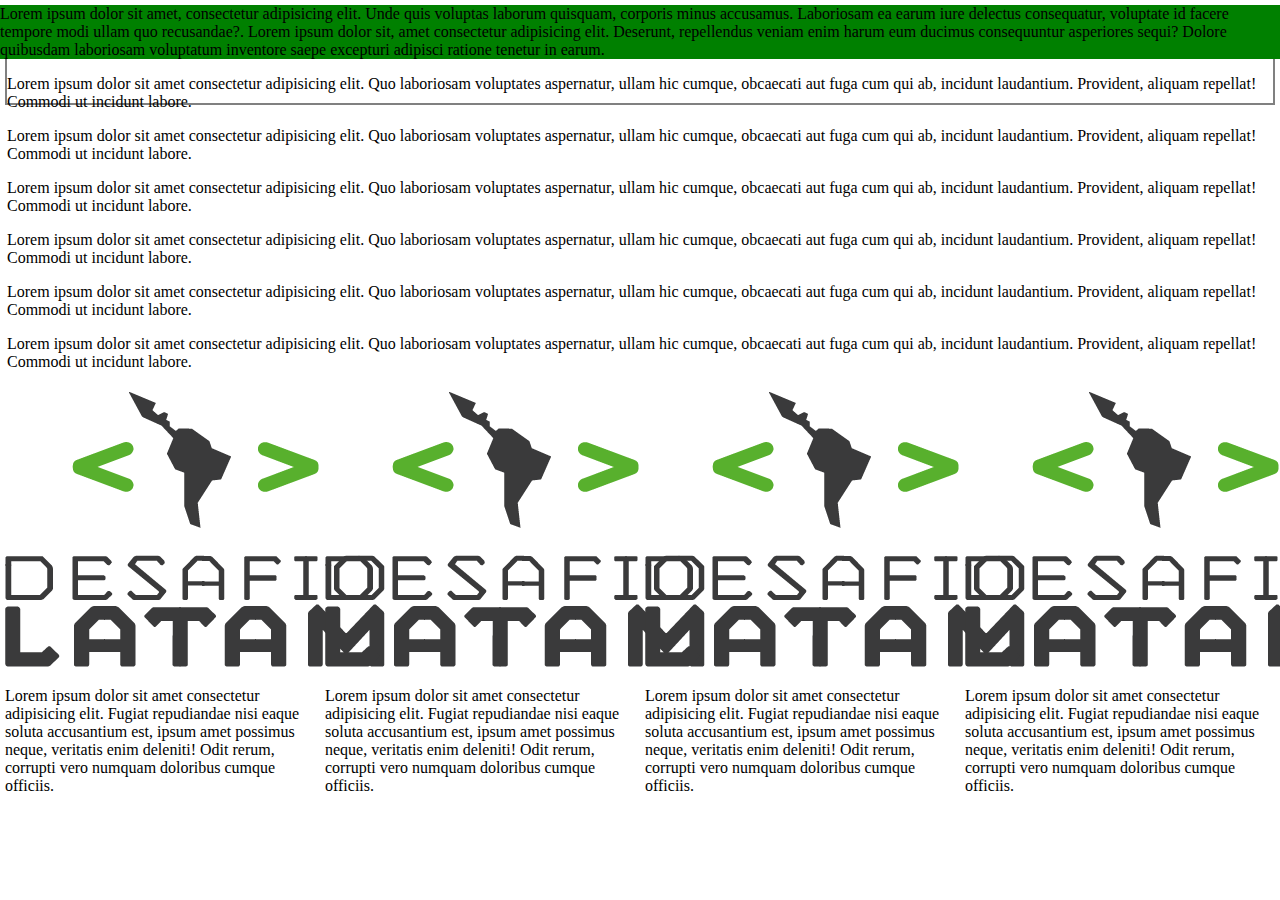
<file: Desafio1/index.html>
<!DOCTYPE html>
<html lang="en">
<head>
    <meta charset="UTF-8">
    <meta name="viewport" content="width=device-width, initial-scale=1.0">
    <link rel="stylesheet" href="./assets/css/main.css">
    <title>Desafio 1</title>
</head>
<body>
    <nav class="navbar">Lorem ipsum dolor sit amet, consectetur adipisicing elit. Unde quis voluptas laborum quisquam, corporis minus accusamus. Laboriosam ea earum iure delectus consequatur, voluptate id facere tempore modi ullam quo recusandae?. Lorem ipsum dolor sit, amet consectetur adipisicing elit. Deserunt, repellendus veniam enim harum eum ducimus consequuntur asperiores sequi? Dolore quibusdam laboriosam voluptatum inventore saepe excepturi adipisci ratione tenetur in earum.</nav>
    <section class="main">
        <section class="box">
            <p>Lorem ipsum dolor sit amet consectetur adipisicing elit. Quo laboriosam voluptates aspernatur, ullam hic cumque, obcaecati aut fuga cum qui ab, incidunt laudantium. Provident, aliquam repellat! Commodi ut incidunt labore.</p>
            <p>Lorem ipsum dolor sit amet consectetur adipisicing elit. Quo laboriosam voluptates aspernatur, ullam hic cumque, obcaecati aut fuga cum qui ab, incidunt laudantium. Provident, aliquam repellat! Commodi ut incidunt labore.</p>
            <p>Lorem ipsum dolor sit amet consectetur adipisicing elit. Quo laboriosam voluptates aspernatur, ullam hic cumque, obcaecati aut fuga cum qui ab, incidunt laudantium. Provident, aliquam repellat! Commodi ut incidunt labore.</p>
            <p>Lorem ipsum dolor sit amet consectetur adipisicing elit. Quo laboriosam voluptates aspernatur, ullam hic cumque, obcaecati aut fuga cum qui ab, incidunt laudantium. Provident, aliquam repellat! Commodi ut incidunt labore.</p>
            <p>Lorem ipsum dolor sit amet consectetur adipisicing elit. Quo laboriosam voluptates aspernatur, ullam hic cumque, obcaecati aut fuga cum qui ab, incidunt laudantium. Provident, aliquam repellat! Commodi ut incidunt labore.</p>
            <p>Lorem ipsum dolor sit amet consectetur adipisicing elit. Quo laboriosam voluptates aspernatur, ullam hic cumque, obcaecati aut fuga cum qui ab, incidunt laudantium. Provident, aliquam repellat! Commodi ut incidunt labore.</p>
            <p>Lorem ipsum dolor sit amet consectetur adipisicing elit. Quo laboriosam voluptates aspernatur, ullam hic cumque, obcaecati aut fuga cum qui ab, incidunt laudantium. Provident, aliquam repellat! Commodi ut incidunt labore.</p>
            <div class="box__caja1">
                <img src="./assets/img/desafio-latam-logonegro.png" alt="desafio-latam-logonegro">
                <p>Lorem ipsum dolor sit amet consectetur adipisicing elit. Fugiat repudiandae nisi eaque soluta accusantium est, ipsum amet possimus neque, veritatis enim deleniti! Odit rerum, corrupti vero numquam doloribus cumque officiis.</p>
            </div>
            <div class="box__caja2">
                <img src="./assets/img/desafio-latam-logonegro.png" alt="desafio-latam-logonegro">
                <p>Lorem ipsum dolor sit amet consectetur adipisicing elit. Fugiat repudiandae nisi eaque soluta accusantium est, ipsum amet possimus neque, veritatis enim deleniti! Odit rerum, corrupti vero numquam doloribus cumque officiis.</p>
            </div>
            <div class="box__caja3">
                <img src="./assets/img/desafio-latam-logonegro.png" alt="desafio-latam-logonegro">
                <p>Lorem ipsum dolor sit amet consectetur adipisicing elit. Fugiat repudiandae nisi eaque soluta accusantium est, ipsum amet possimus neque, veritatis enim deleniti! Odit rerum, corrupti vero numquam doloribus cumque officiis.</p>
            </div>
            <div class="box__caja4">
                <img src="./assets/img/desafio-latam-logonegro.png" alt="desafio-latam-logonegro">
                <p>Lorem ipsum dolor sit amet consectetur adipisicing elit. Fugiat repudiandae nisi eaque soluta accusantium est, ipsum amet possimus neque, veritatis enim deleniti! Odit rerum, corrupti vero numquam doloribus cumque officiis.</p>
            </div>
        </section>
    </section>
</body>
</html>
</file>
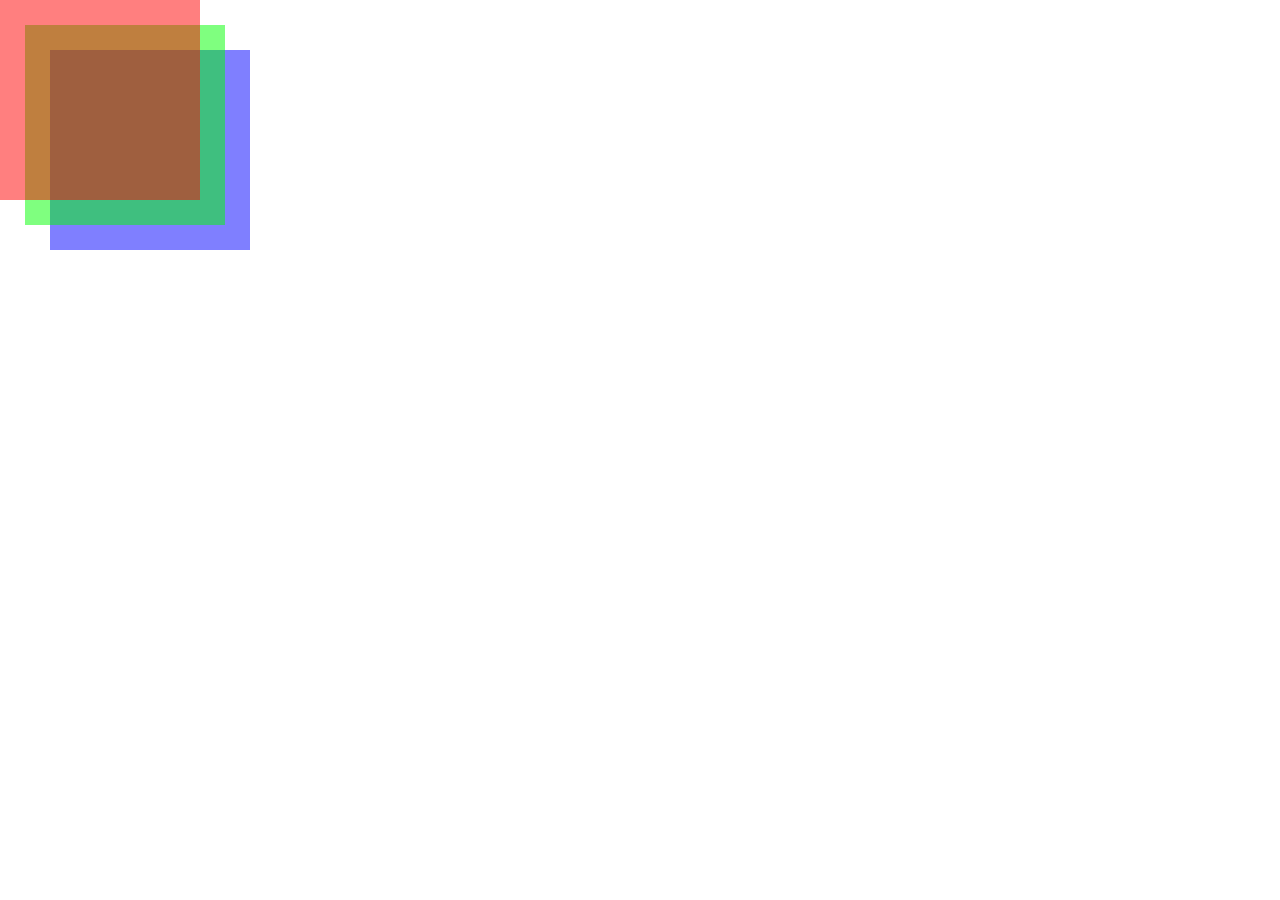
<file: Desafio2/index.html>
<!DOCTYPE html>
<html lang="en">
<head>
    <meta charset="UTF-8">
    <meta name="viewport" content="width=device-width, initial-scale=1.0">
    <link rel="stylesheet" href="./assets/css/main.css">
    <title>Desafio 2</title>
</head>
<body>
    <section class="square">
        <section class="square__red"></section>
        <section class="square__green"></section>
        <section class="square__blue"></section>
    </section>
</body>
</html>
</file>
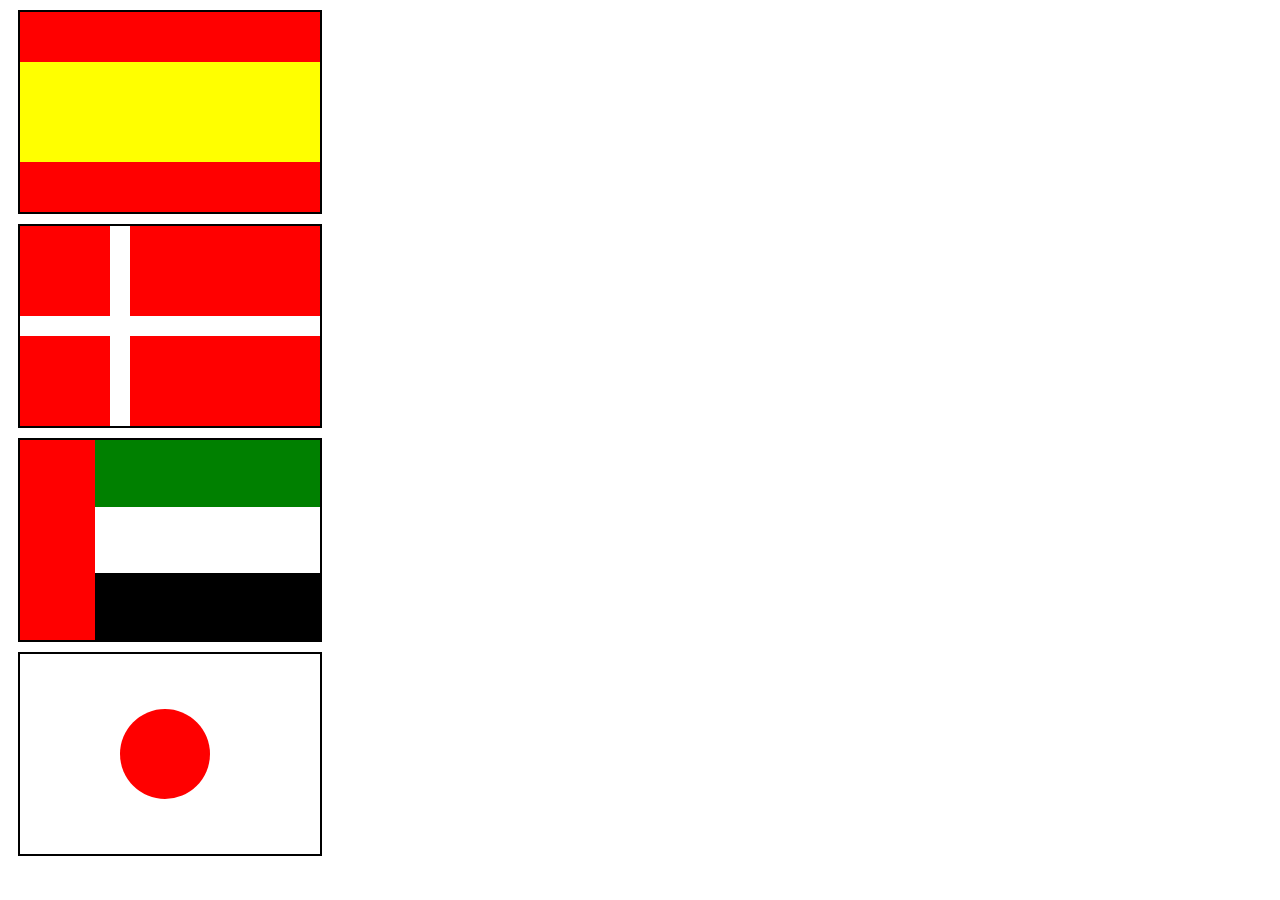
<file: Desafio3/index.html>
<!DOCTYPE html>
<html lang="en">
<head>
    <meta charset="UTF-8">
    <meta name="viewport" content="width=device-width, initial-scale=1.0">
    <link rel="stylesheet" href="./assets/css/main.css">
    <title>Desafio 3</title>
</head>
<body>
    <div class="espana">
        <div class="espana__franja1">

        </div>
        <div class="espana__franja2">

        </div>
        <div class="espana__franja3">

        </div>
    </div>
    <div class="dina">
        <div class="dina__rojo1"></div>
        <div class="dina__rojo2"></div>
        <div class="dina__rojo3"></div>
        <div class="dina__rojo4"></div>
    </div>
    <div class="emi">
        <div class="emi__color1"></div>
        <div class="emi__color2"></div>
        <div class="emi__color3"></div>
    </div>
    <div class="jap">
        <div class="jap__circulo"></div>
    </div>
</body>
</html>
</file>
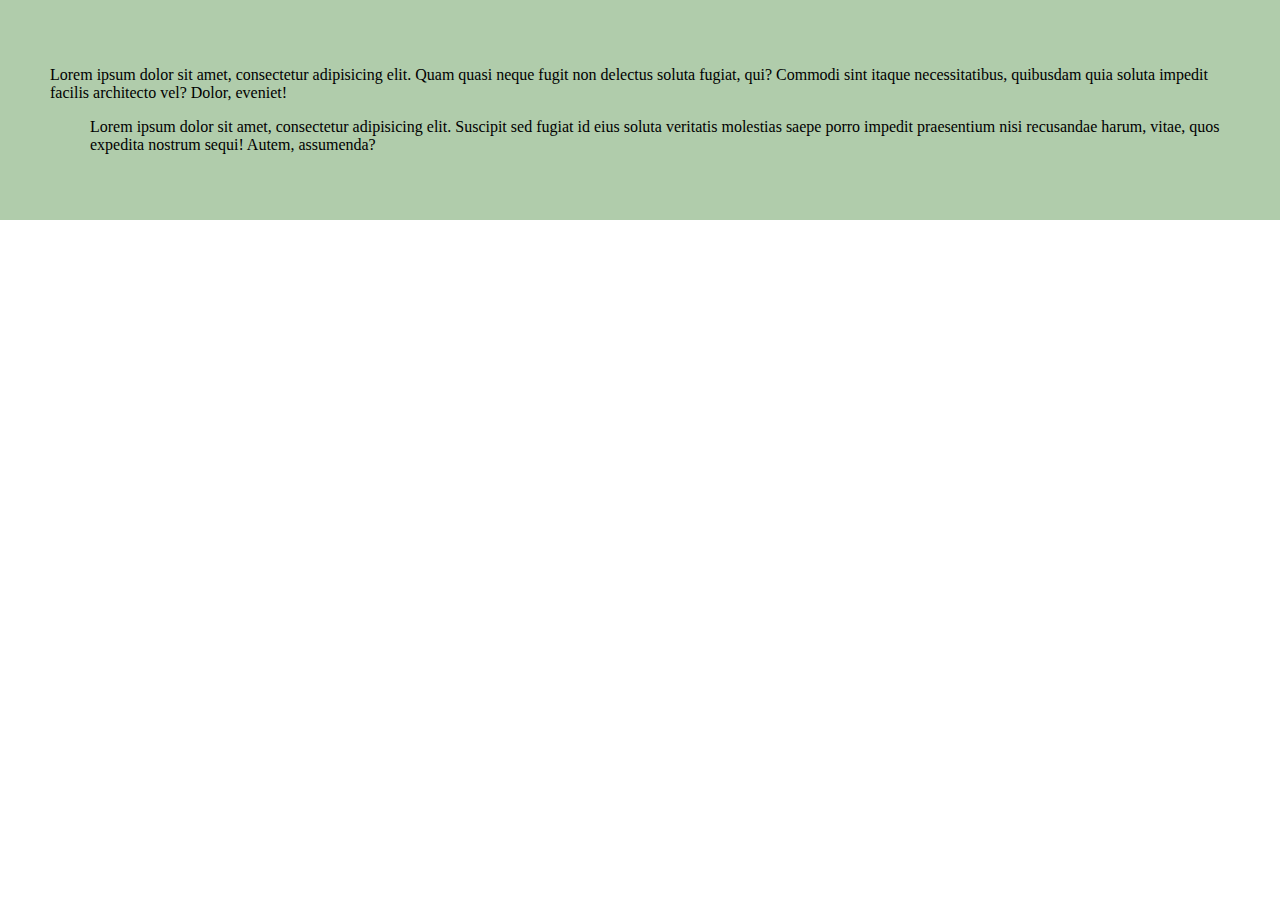
<file: Desafio4/index.html>
<!DOCTYPE html>
<html lang="en">
<head>
    <meta charset="UTF-8">
    <meta name="viewport" content="width=device-width, initial-scale=1.0">
    <link rel="stylesheet" href="./assets/css/main.css">
    <title>Desafio 4</title>
</head>
<body>
    <section class="main">
        <p>Lorem ipsum dolor sit amet, consectetur adipisicing elit. Quam quasi neque fugit non delectus
        soluta fugiat, qui? Commodi sint itaque necessitatibus, quibusdam quia soluta impedit facilis architecto
        vel? Dolor, eveniet!</p>
        <p class="main__paragraph">Lorem ipsum dolor sit amet, consectetur adipisicing elit. Suscipit sed
        fugiat id eius soluta veritatis molestias saepe porro impedit praesentium nisi recusandae harum, vitae,
        quos expedita nostrum sequi! Autem, assumenda?</p>
        </section>
</body>
</html>
</file>
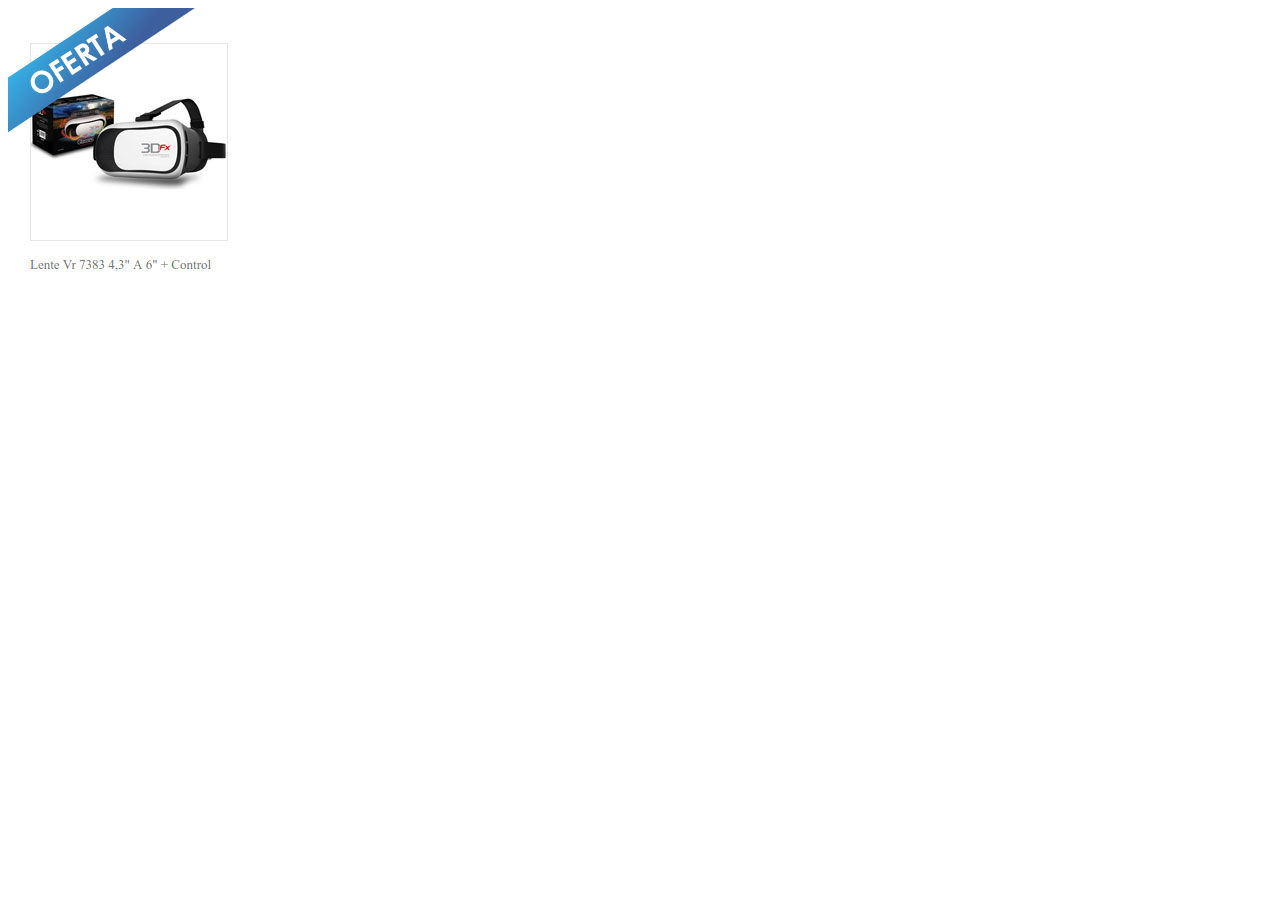
<file: Desafio5/index.html>
<!DOCTYPE html>
<html lang="en">
<head>
    <meta charset="UTF-8">
    <meta name="viewport" content="width=device-width, initial-scale=1.0">
    <link rel="stylesheet" href="./assets/css/main.css">
    <title>Desafio 5</title>
</head>
<body>
    <div class="ribbon">
        <img class="ribbon__img1" src="./assets/img/ejercicio-5_item.jpg" alt="ejercicio-5_item">
        <img class="ribbon__img2" src="./assets/img/ejercicio-5_ribbon.png" alt="ejercicio-5_ribbon">
    </div>
</body>
</html>
</file>
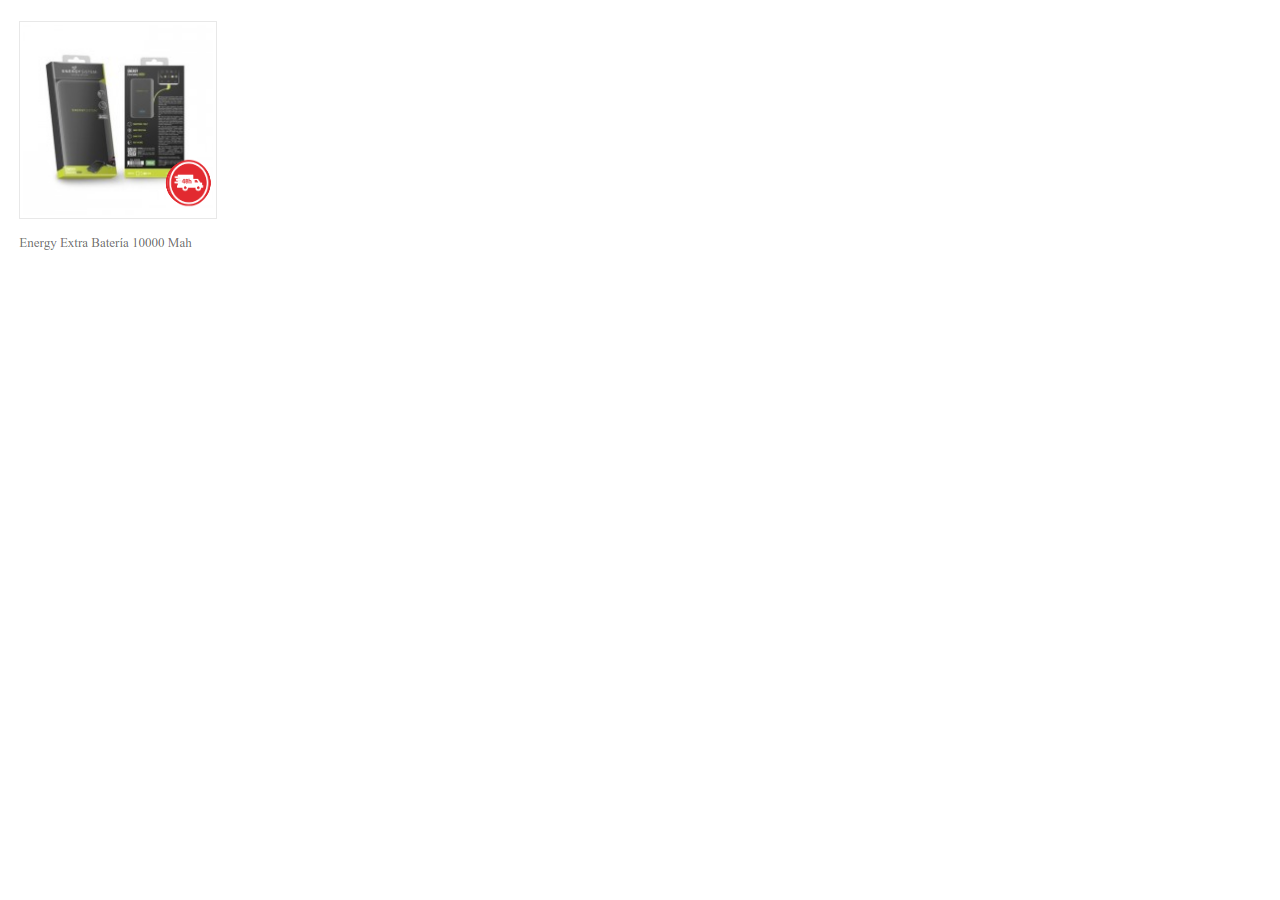
<file: Desafio6/index.html>
<!DOCTYPE html>
<html lang="en">
<head>
    <meta charset="UTF-8">
    <meta name="viewport" content="width=device-width, initial-scale=1.0">
    <link rel="stylesheet" href="./assets/css/main.css">
    <title>Desafio 6</title>
</head>
<body>
    <div class="ribbon">
        <img class="ribbon__img1" src="./assets/img/ejercicio-6.png" alt="ejercicio-6">
        <img class="ribbon__img2" src="./assets/img/ejercicio-6_ribbon.png" alt="ejercicio-6_ribbon">
    </div>
</body>
</html>
</file>
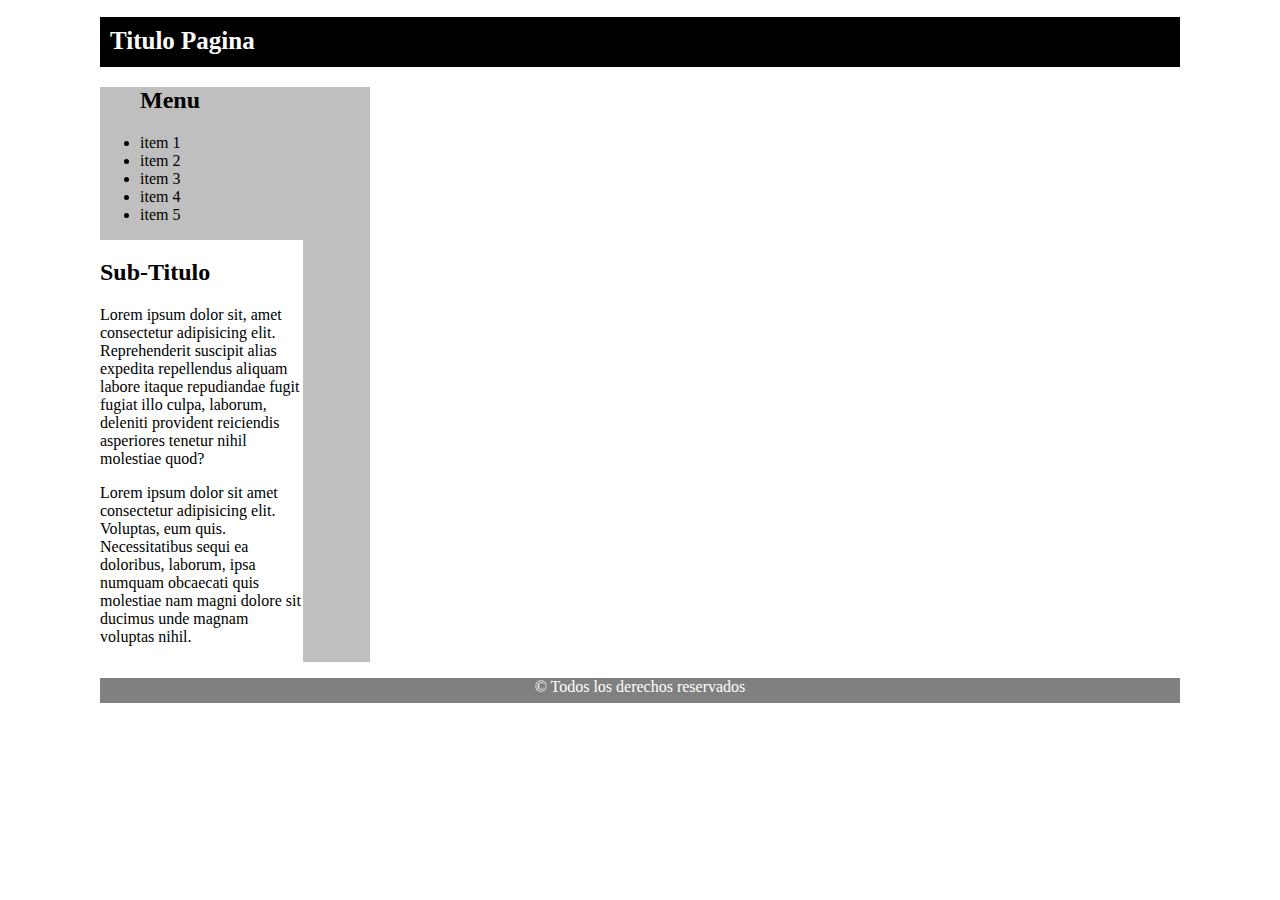
<file: Desafio9/index.html>
<!DOCTYPE html>
<html lang="en">
<head>
    <meta charset="UTF-8">
    <meta name="viewport" content="width=device-width, initial-scale=1.0">
    <link rel="stylesheet" href="./assets/css/main.css">
    <title>Desafio 9</title>
</head>
<body>
    <section>
        <nav class="nav">
            <h1 class="nav__h1">Titulo Pagina</h1>
        </nav>
        <div class="menu">
            <ul>
                <h2>Menu</h2>
                <li>item 1</li>
                <li>item 2</li>
                <li>item 3</li>
                <li>item 4</li>
                <li>item 5</li>
            </ul>
            <div class="menu__subt">
                <h2>Sub-Titulo</h2>
                <p>Lorem ipsum dolor sit, amet consectetur adipisicing elit. Reprehenderit suscipit alias expedita repellendus aliquam labore itaque repudiandae fugit fugiat illo culpa, laborum, deleniti provident reiciendis asperiores tenetur nihil molestiae quod?</p>
                <p>Lorem ipsum dolor sit amet consectetur adipisicing elit. Voluptas, eum quis. Necessitatibus sequi ea doloribus, laborum, ipsa numquam obcaecati quis molestiae nam magni dolore sit ducimus unde magnam voluptas nihil.</p>
            </div>
        </div>
    </section>
    <footer class="foot">
        <div>
            <p class="foot__p">© Todos los derechos reservados</p>
        </div>
    </footer>
</body>
</html>
</file>
<file: Desafio1/assets/css/main.css>
@media -sass-debug-info{filename{font-family:file\:\/\/C\:\/Users\/oslap\/Desktop\/Clases\%20G4\/Clase\%2014\/Desafio14102020\/Desafio1\/assets\/sass\/layout\/_cajas\.scss}line{font-family:\000034}}
.box__caja1, .box__caja2, .box__caja3, .box__caja4 {
  width: 25%;
  padding: 5px;
  -webkit-box-sizing: border-box;
          box-sizing: border-box;
  display: inline-block;
  position: absolute; }

@media -sass-debug-info{filename{font-family:file\:\/\/C\:\/Users\/oslap\/Desktop\/Clases\%20G4\/Clase\%2014\/Desafio14102020\/Desafio1\/assets\/sass\/layout\/_cajas\.scss}line{font-family:\0000312}}
body {
  margin: 0;
  padding: 0; }

@media -sass-debug-info{filename{font-family:file\:\/\/C\:\/Users\/oslap\/Desktop\/Clases\%20G4\/Clase\%2014\/Desafio14102020\/Desafio1\/assets\/sass\/layout\/_cajas\.scss}line{font-family:\0000316}}
.main {
  margin: 5px; }

@media -sass-debug-info{filename{font-family:file\:\/\/C\:\/Users\/oslap\/Desktop\/Clases\%20G4\/Clase\%2014\/Desafio14102020\/Desafio1\/assets\/sass\/layout\/_cajas\.scss}line{font-family:\0000319}}
.navbar {
  width: 100%;
  margin: 0;
  padding: 0;
  border: 0;
  position: fixed;
  background-color: green; }

@media -sass-debug-info{filename{font-family:file\:\/\/C\:\/Users\/oslap\/Desktop\/Clases\%20G4\/Clase\%2014\/Desafio14102020\/Desafio1\/assets\/sass\/layout\/_cajas\.scss}line{font-family:\0000327}}
.box {
  width: 100%;
  border: 2px solid #808080;
  height: 100px;
  margin: auto;
  display: block;
  -webkit-box-sizing: border-box;
          box-sizing: border-box;
  /* position: relative; */ }
@media -sass-debug-info{filename{font-family:file\:\/\/C\:\/Users\/oslap\/Desktop\/Clases\%20G4\/Clase\%2014\/Desafio14102020\/Desafio1\/assets\/sass\/layout\/_cajas\.scss}line{font-family:\0000335}}
  .box__caja1 {
    left: 0; }
@media -sass-debug-info{filename{font-family:file\:\/\/C\:\/Users\/oslap\/Desktop\/Clases\%20G4\/Clase\%2014\/Desafio14102020\/Desafio1\/assets\/sass\/layout\/_cajas\.scss}line{font-family:\0000339}}
  .box__caja2 {
    left: 25%; }
@media -sass-debug-info{filename{font-family:file\:\/\/C\:\/Users\/oslap\/Desktop\/Clases\%20G4\/Clase\%2014\/Desafio14102020\/Desafio1\/assets\/sass\/layout\/_cajas\.scss}line{font-family:\0000343}}
  .box__caja3 {
    left: 50%; }
@media -sass-debug-info{filename{font-family:file\:\/\/C\:\/Users\/oslap\/Desktop\/Clases\%20G4\/Clase\%2014\/Desafio14102020\/Desafio1\/assets\/sass\/layout\/_cajas\.scss}line{font-family:\0000347}}
  .box__caja4 {
    left: 75%; }

/*# sourceMappingURL=main.css.map */
</file>
<file: Desafio2/assets/css/main.css>
@media -sass-debug-info{filename{font-family:file\:\/\/C\:\/Users\/oslap\/Desktop\/Clases\%20G4\/Clase\%2014\/Desafio14102020\/Desafio2\/assets\/sass\/layout\/_square\.scss}line{font-family:\000031}}
.square__red, .square__green, .square__blue {
  width: 200px;
  height: 200px; }

@media -sass-debug-info{filename{font-family:file\:\/\/C\:\/Users\/oslap\/Desktop\/Clases\%20G4\/Clase\%2014\/Desafio14102020\/Desafio2\/assets\/sass\/layout\/_square\.scss}line{font-family:\000035}}
html, body {
  margin: 0;
  padding: 0; }

@media -sass-debug-info{filename{font-family:file\:\/\/C\:\/Users\/oslap\/Desktop\/Clases\%20G4\/Clase\%2014\/Desafio14102020\/Desafio2\/assets\/sass\/layout\/_square\.scss}line{font-family:\0000311}}
.square__red {
  background-color: rgba(255, 0, 0, 0.5);
  position: absolute;
  z-index: 1000; }
@media -sass-debug-info{filename{font-family:file\:\/\/C\:\/Users\/oslap\/Desktop\/Clases\%20G4\/Clase\%2014\/Desafio14102020\/Desafio2\/assets\/sass\/layout\/_square\.scss}line{font-family:\0000317}}
.square__green {
  background-color: rgba(0, 255, 0, 0.5);
  left: 25px;
  position: absolute;
  top: 25px;
  z-index: 100; }
@media -sass-debug-info{filename{font-family:file\:\/\/C\:\/Users\/oslap\/Desktop\/Clases\%20G4\/Clase\%2014\/Desafio14102020\/Desafio2\/assets\/sass\/layout\/_square\.scss}line{font-family:\0000325}}
.square__blue {
  background-color: rgba(0, 0, 255, 0.5);
  left: 50px;
  position: absolute;
  top: 50px; }

/*# sourceMappingURL=main.css.map */
</file>
<file: Desafio3/assets/css/main.css>
@media -sass-debug-info{filename{font-family:file\:\/\/C\:\/Users\/oslap\/Desktop\/Clases\%20G4\/Clase\%2014\/Desafio14102020\/Desafio3\/assets\/sass\/layout\/_banderas\.scss}line{font-family:\000031}}
.espana {
  margin: 10px;
  height: 200px;
  width: 300px;
  border: 2px solid black; }
@media -sass-debug-info{filename{font-family:file\:\/\/C\:\/Users\/oslap\/Desktop\/Clases\%20G4\/Clase\%2014\/Desafio14102020\/Desafio3\/assets\/sass\/layout\/_banderas\.scss}line{font-family:\000036}}
  .espana__franja1 {
    height: 50px;
    width: 300px;
    background-color: red; }
@media -sass-debug-info{filename{font-family:file\:\/\/C\:\/Users\/oslap\/Desktop\/Clases\%20G4\/Clase\%2014\/Desafio14102020\/Desafio3\/assets\/sass\/layout\/_banderas\.scss}line{font-family:\0000311}}
  .espana__franja2 {
    height: 100px;
    width: 300px;
    background-color: yellow; }
@media -sass-debug-info{filename{font-family:file\:\/\/C\:\/Users\/oslap\/Desktop\/Clases\%20G4\/Clase\%2014\/Desafio14102020\/Desafio3\/assets\/sass\/layout\/_banderas\.scss}line{font-family:\0000316}}
  .espana__franja3 {
    height: 50px;
    width: 300px;
    background-color: red; }

@media -sass-debug-info{filename{font-family:file\:\/\/C\:\/Users\/oslap\/Desktop\/Clases\%20G4\/Clase\%2014\/Desafio14102020\/Desafio3\/assets\/sass\/layout\/_banderas\.scss}line{font-family:\0000322}}
.dina {
  margin: 10px;
  height: 200px;
  width: 300px;
  border: 2px solid black; }
@media -sass-debug-info{filename{font-family:file\:\/\/C\:\/Users\/oslap\/Desktop\/Clases\%20G4\/Clase\%2014\/Desafio14102020\/Desafio3\/assets\/sass\/layout\/_banderas\.scss}line{font-family:\0000327}}
  .dina__rojo1 {
    height: 90px;
    width: 90px;
    background-color: red; }
@media -sass-debug-info{filename{font-family:file\:\/\/C\:\/Users\/oslap\/Desktop\/Clases\%20G4\/Clase\%2014\/Desafio14102020\/Desafio3\/assets\/sass\/layout\/_banderas\.scss}line{font-family:\0000332}}
  .dina__rojo2 {
    height: 90px;
    width: 190px;
    margin-left: 110px;
    margin-top: -90px;
    background-color: red; }
@media -sass-debug-info{filename{font-family:file\:\/\/C\:\/Users\/oslap\/Desktop\/Clases\%20G4\/Clase\%2014\/Desafio14102020\/Desafio3\/assets\/sass\/layout\/_banderas\.scss}line{font-family:\0000339}}
  .dina__rojo3 {
    height: 90px;
    width: 90px;
    margin-top: 20px;
    background-color: red; }
@media -sass-debug-info{filename{font-family:file\:\/\/C\:\/Users\/oslap\/Desktop\/Clases\%20G4\/Clase\%2014\/Desafio14102020\/Desafio3\/assets\/sass\/layout\/_banderas\.scss}line{font-family:\0000345}}
  .dina__rojo4 {
    height: 90px;
    width: 190px;
    margin-left: 110px;
    margin-top: -90px;
    background-color: red; }

@media -sass-debug-info{filename{font-family:file\:\/\/C\:\/Users\/oslap\/Desktop\/Clases\%20G4\/Clase\%2014\/Desafio14102020\/Desafio3\/assets\/sass\/layout\/_banderas\.scss}line{font-family:\0000353}}
.emi {
  margin: 10px;
  height: 200px;
  width: 300px;
  border: 2px solid black; }
@media -sass-debug-info{filename{font-family:file\:\/\/C\:\/Users\/oslap\/Desktop\/Clases\%20G4\/Clase\%2014\/Desafio14102020\/Desafio3\/assets\/sass\/layout\/_banderas\.scss}line{font-family:\0000358}}
  .emi__color1 {
    height: 200px;
    width: 75px;
    background-color: red; }
@media -sass-debug-info{filename{font-family:file\:\/\/C\:\/Users\/oslap\/Desktop\/Clases\%20G4\/Clase\%2014\/Desafio14102020\/Desafio3\/assets\/sass\/layout\/_banderas\.scss}line{font-family:\0000363}}
  .emi__color2 {
    height: 66.66666666px;
    width: 225px;
    margin-left: 75px;
    margin-top: -200px;
    background-color: green; }
@media -sass-debug-info{filename{font-family:file\:\/\/C\:\/Users\/oslap\/Desktop\/Clases\%20G4\/Clase\%2014\/Desafio14102020\/Desafio3\/assets\/sass\/layout\/_banderas\.scss}line{font-family:\0000370}}
  .emi__color3 {
    height: 66.66666666px;
    width: 225px;
    margin-left: 75px;
    margin-top: 66.66666666px;
    background-color: black; }

@media -sass-debug-info{filename{font-family:file\:\/\/C\:\/Users\/oslap\/Desktop\/Clases\%20G4\/Clase\%2014\/Desafio14102020\/Desafio3\/assets\/sass\/layout\/_banderas\.scss}line{font-family:\0000378}}
.jap {
  margin: 10px;
  height: 200px;
  width: 300px;
  border: 2px solid black; }
@media -sass-debug-info{filename{font-family:file\:\/\/C\:\/Users\/oslap\/Desktop\/Clases\%20G4\/Clase\%2014\/Desafio14102020\/Desafio3\/assets\/sass\/layout\/_banderas\.scss}line{font-family:\0000383}}
  .jap__circulo {
    height: 90px;
    width: 90px;
    margin-left: 100px;
    margin-top: 55px;
    background-color: red;
    border-radius: 50%; }

/*# sourceMappingURL=main.css.map */
</file>
<file: Desafio4/assets/css/main.css>
@media -sass-debug-info{filename{font-family:file\:\/\/C\:\/Users\/oslap\/Desktop\/Clases\%20G4\/Clase\%2014\/Desafio14102020\/Desafio4\/assets\/sass\/layout\/_lorem\.scss}line{font-family:\000031}}
html, body {
  margin: 0;
  padding: 0; }

@media -sass-debug-info{filename{font-family:file\:\/\/C\:\/Users\/oslap\/Desktop\/Clases\%20G4\/Clase\%2014\/Desafio14102020\/Desafio4\/assets\/sass\/layout\/_lorem\.scss}line{font-family:\000035}}
.main {
  background-color: #B0CCAB;
  padding: 50px; }
@media -sass-debug-info{filename{font-family:file\:\/\/C\:\/Users\/oslap\/Desktop\/Clases\%20G4\/Clase\%2014\/Desafio14102020\/Desafio4\/assets\/sass\/layout\/_lorem\.scss}line{font-family:\000038}}
  .main__paragraph {
    left: 40px;
    position: relative; }

/*# sourceMappingURL=main.css.map */
</file>
<file: Desafio5/assets/css/main.css>
@media -sass-debug-info{filename{font-family:file\:\/\/C\:\/Users\/oslap\/Desktop\/Clases\%20G4\/Clase\%2014\/Desafio14102020\/Desafio5\/assets\/sass\/layout\/_ribbon\.scss}line{font-family:\000033}}
.ribbon__img1 {
  position: absolute; }
@media -sass-debug-info{filename{font-family:file\:\/\/C\:\/Users\/oslap\/Desktop\/Clases\%20G4\/Clase\%2014\/Desafio14102020\/Desafio5\/assets\/sass\/layout\/_ribbon\.scss}line{font-family:\000036}}
.ribbon__img2 {
  position: absolute; }

/*# sourceMappingURL=main.css.map */
</file>
<file: Desafio6/assets/css/main.css>
@media -sass-debug-info{filename{font-family:file\:\/\/C\:\/Users\/oslap\/Desktop\/Clases\%20G4\/Clase\%2014\/Desafio14102020\/Desafio6\/assets\/sass\/layout\/_ribbon2\.scss}line{font-family:\000032}}
.ribbon__img1 {
  position: absolute; }
@media -sass-debug-info{filename{font-family:file\:\/\/C\:\/Users\/oslap\/Desktop\/Clases\%20G4\/Clase\%2014\/Desafio14102020\/Desafio6\/assets\/sass\/layout\/_ribbon2\.scss}line{font-family:\000035}}
.ribbon__img2 {
  position: absolute;
  height: 50px;
  width: 50px;
  margin-left: 155.5px;
  margin-top: 150px; }

/*# sourceMappingURL=main.css.map */
</file>
<file: Desafio9/assets/css/main.css>
@media -sass-debug-info{filename{font-family:file\:\/\/C\:\/Users\/oslap\/Desktop\/Clases\%20G4\/Clase\%2014\/Desafio14102020\/Desafio9\/assets\/sass\/layout\/_html\.scss}line{font-family:\000031}}
body {
  margin-left: 100px;
  margin-right: 100px; }

@media -sass-debug-info{filename{font-family:file\:\/\/C\:\/Users\/oslap\/Desktop\/Clases\%20G4\/Clase\%2014\/Desafio14102020\/Desafio9\/assets\/sass\/layout\/_html\.scss}line{font-family:\000035}}
.nav {
  background-color: black;
  height: 50px; }
@media -sass-debug-info{filename{font-family:file\:\/\/C\:\/Users\/oslap\/Desktop\/Clases\%20G4\/Clase\%2014\/Desafio14102020\/Desafio9\/assets\/sass\/layout\/_html\.scss}line{font-family:\000038}}
  .nav__h1 {
    padding-left: 10px;
    padding-top: 10px;
    font-size: 25px;
    color: white; }

@media -sass-debug-info{filename{font-family:file\:\/\/C\:\/Users\/oslap\/Desktop\/Clases\%20G4\/Clase\%2014\/Desafio14102020\/Desafio9\/assets\/sass\/layout\/_html\.scss}line{font-family:\0000315}}
.menu {
  position: relative;
  width: 25%;
  background-color: #bfbfbf; }
@media -sass-debug-info{filename{font-family:file\:\/\/C\:\/Users\/oslap\/Desktop\/Clases\%20G4\/Clase\%2014\/Desafio14102020\/Desafio9\/assets\/sass\/layout\/_html\.scss}line{font-family:\0000319}}
  .menu__subt {
    width: 75%;
    -webkit-box-sizing: border-box;
            box-sizing: border-box;
    display: inline-block;
    position: relative;
    background-color: white;
    text-align: left; }

@media -sass-debug-info{filename{font-family:file\:\/\/C\:\/Users\/oslap\/Desktop\/Clases\%20G4\/Clase\%2014\/Desafio14102020\/Desafio9\/assets\/sass\/layout\/_html\.scss}line{font-family:\0000329}}
.foot {
  height: 25px;
  text-align: center;
  background-color: gray; }
@media -sass-debug-info{filename{font-family:file\:\/\/C\:\/Users\/oslap\/Desktop\/Clases\%20G4\/Clase\%2014\/Desafio14102020\/Desafio9\/assets\/sass\/layout\/_html\.scss}line{font-family:\0000333}}
  .foot__p {
    color: white; }

/*# sourceMappingURL=main.css.map */
</file>
